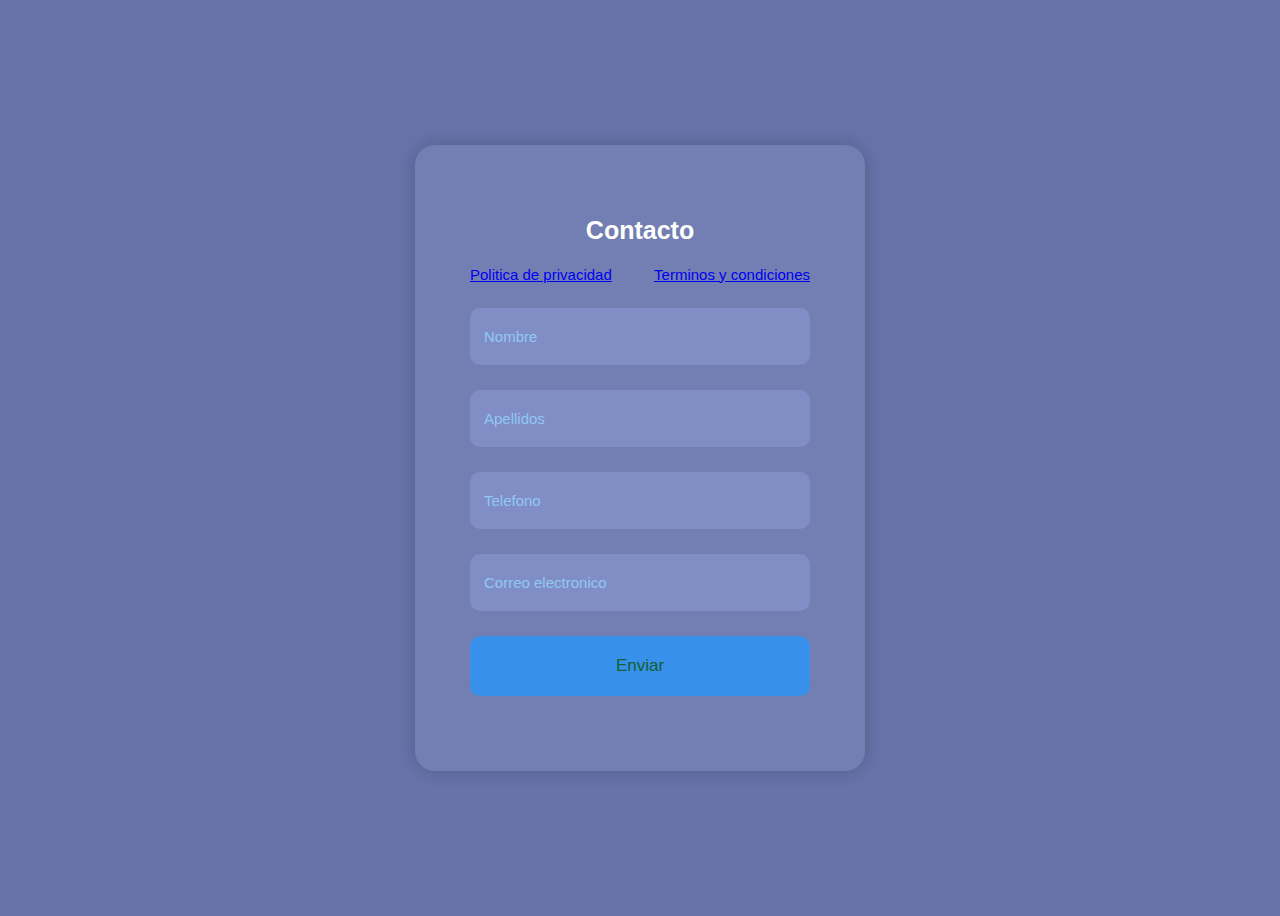
<file: index.html>
<!DOCTYPE html>
<html lang="es">
<head>
    <meta charset="UTF-8">
    <meta name="viewport" content="width=device-width, initial-scale=1.0">
    <title>Formulario</title>
    <link rel="stylesheet" href="style.css">
     <link rel="icon" type="image/png" href="favicon.png">
</head>
<body>
    <form action= "https://formsubmit.co/rodrigohaizea5@gmail.com" method="POST" autocomplete="off">
     <h2>Contacto</h2>
    <div class="form-txt">
        <a href="#">Politica de privacidad</a>
        <a href="#">Terminos y condiciones</a>

    </div>
        <div class="input-group">
            <input type="text" name="name" placeholder="Nombre">
            <input type="text" name="Apellido" placeholder="Apellidos">
            <input type="tel" name="phone" placeholder="Telefono">
            <input type="email" name="email" placeholder="Correo electronico"> 
            <input class="btn" type="submit" value="Enviar">
      </div>
    </form>

</body>
</html>
</file>
<file: style.css>
body {
    font-family: Arial, Helvetica, sans-serif;
    min-height: 100vh;
    display: flex;
    align-items: center;
    justify-content: center;
    background-color: #6773aa;
}

form {
    padding: 50px 55px;
    box-shadow: 0 0 20px rgba(0, 0, 0, .2);
    border-radius: 20px;
    text-align: center;
    width: 340px;
    background-color: #737fb2;
}

form h2 {
    color: #ffffff;
    font-size: 25px; /* Corregido: 'font-size' en lugar de 'font' y valor de tamaño corregido */
}

.form-txt {
    display: flex;
    justify-content: space-between;
    color: #ffffff;
    text-decoration: none;
    font-size: 15px;
    margin-bottom: 25px;
}

.form-txt a:hover {
    color: #65b2e6;
}

.input-group {
    display: flex;
    flex-direction: column;
}

input, textarea {
    background: #818ec6;
    padding: 20px 14px;
    margin-bottom: 25px; /* Corregido: 'margin' en lugar de 'margin-bottom' */
    border: 0;
    border-radius: 10px;
    font-size: 15px;
    color: #ffffff;
}

::placeholder {
    color: #8fc9f3;
    font-size: 15px;
}

:focus {
    outline: 1px solid #3791eb;
}

.btn {
    background-color: #3791eb;
    color: #146031;
    font-size: 17px;
    cursor: pointer;
}

.btn:hover {
    background-color: #3791eb;
}

@media (max-width: 991px) {
    body {
        padding: 30px;
    }
    form {
        width: 100%;
    }
}
</file>
